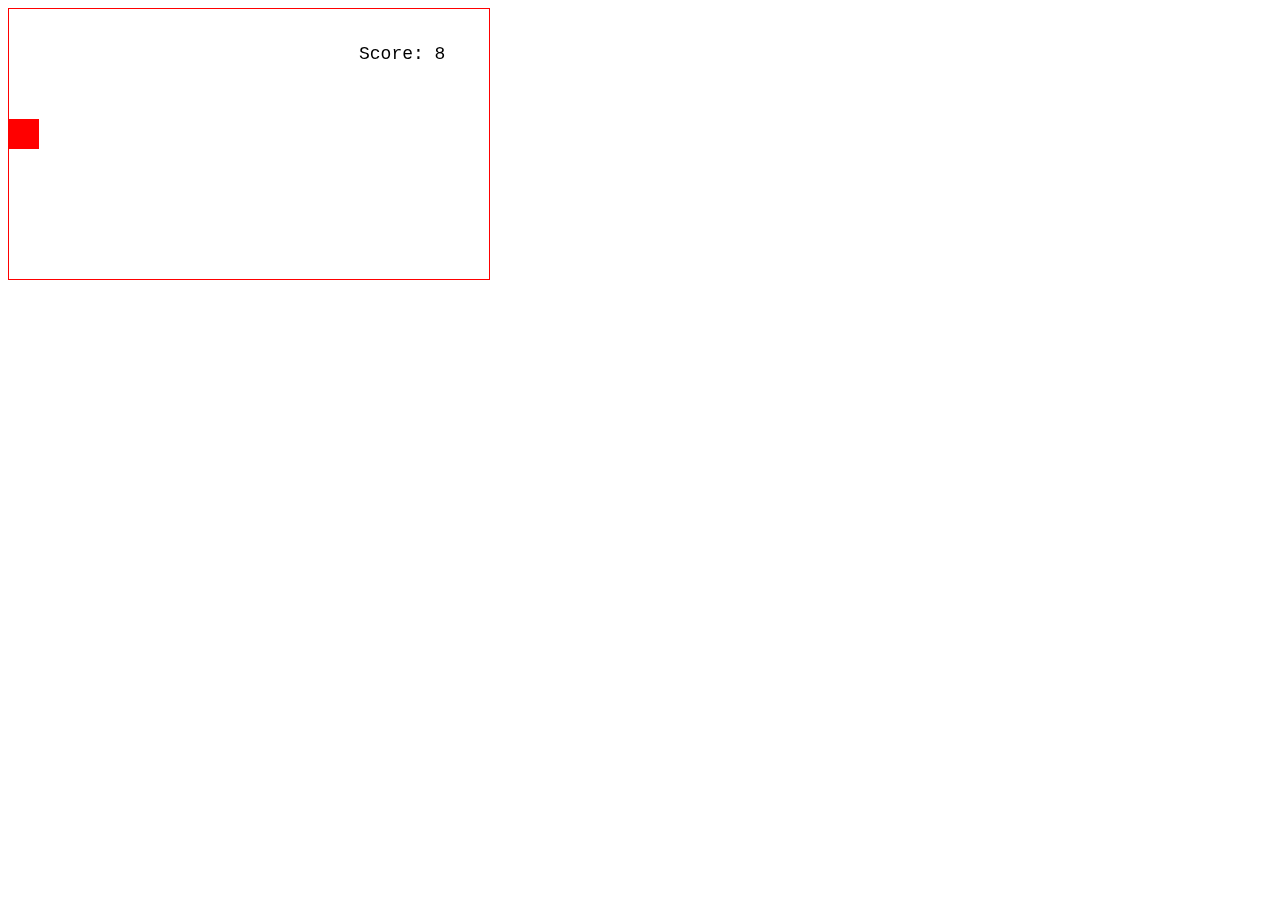
<file: 03-code-along/index.html>
<!DOCTYPE html>
<html lang="en">
<head>
  <meta charset="UTF-8">
  <meta http-equiv="X-UA-Compatible" content="IE=edge">
  <meta name="viewport" content="width=device-width, initial-scale=1.0">
  <title>Animations Code Along</title>
  <link rel="stylesheet" href="./styles/style.css">
  <script src="./scripts/index.js" defer></script>
</head>
<body>
  <!-- começando vazio -->
  <!-- <button>START</button> -->
</body>
</html>
</file>
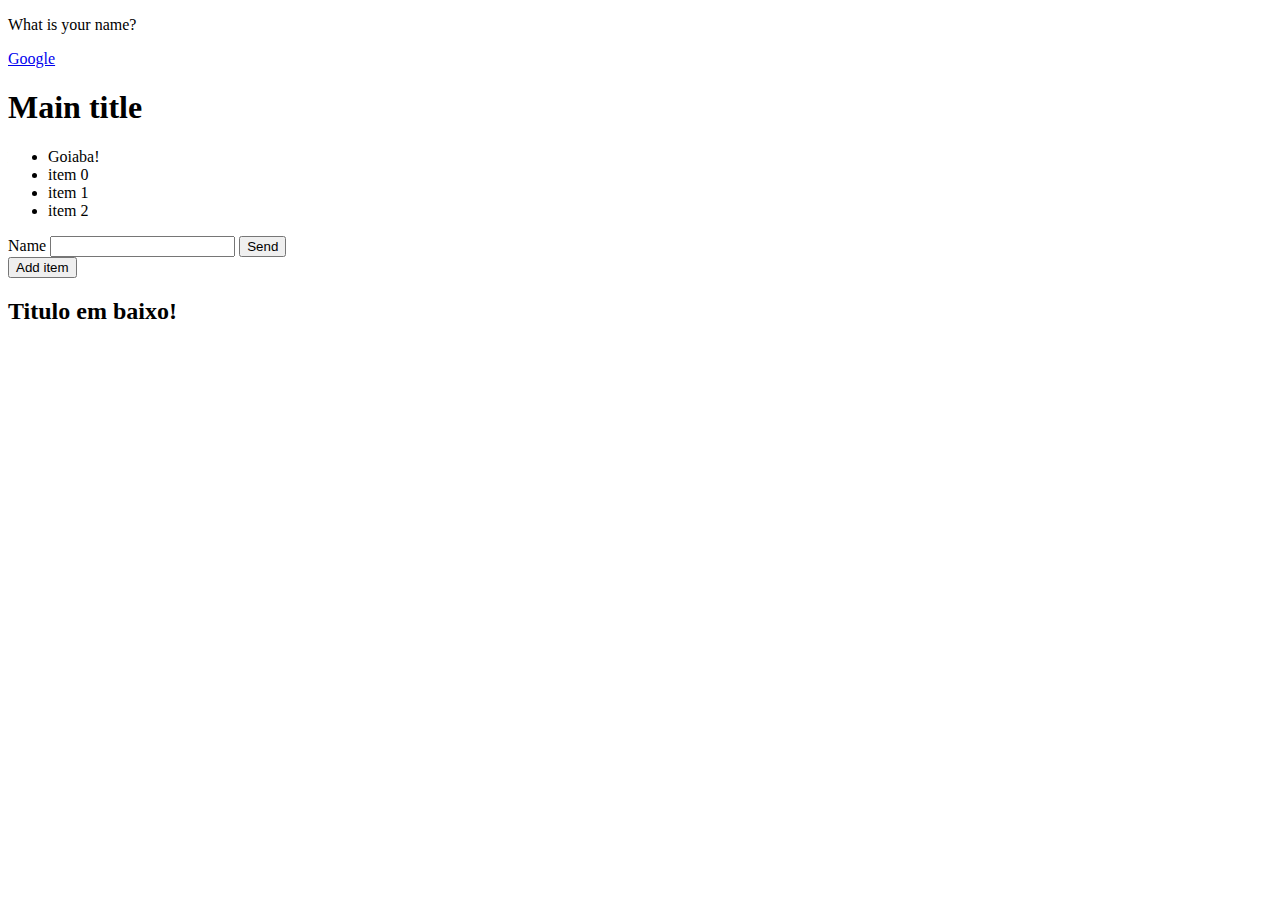
<file: 01-dom/dom-manipulation/index.html>
<!DOCTYPE html>
<html lang="en">
  <head>
    <meta charset="UTF-8" />
    <title>DOM Manipulation</title>
  </head>
  <body>
    <p id="paragraph">What is your name?</p>
    <a href="https://www.google.com" id="google-link" class="link">Google</a>

    <div id="content">
      <h1 id="title">Main title</h1>
      <ul id="item-list">
      </ul>
    </div>

    <div>
      <label for="username">Name</label>
      <input name="username" id="username" type="text" />
      <button id="send-btn">Send</button>
    </div>

    <button id="add-item-button">Add item</button>

    <!-- make sure you load .js file in the end so it executes when the DOM is ready -->
    <script src="index.js"></script>
  </body>
</html>
</file>
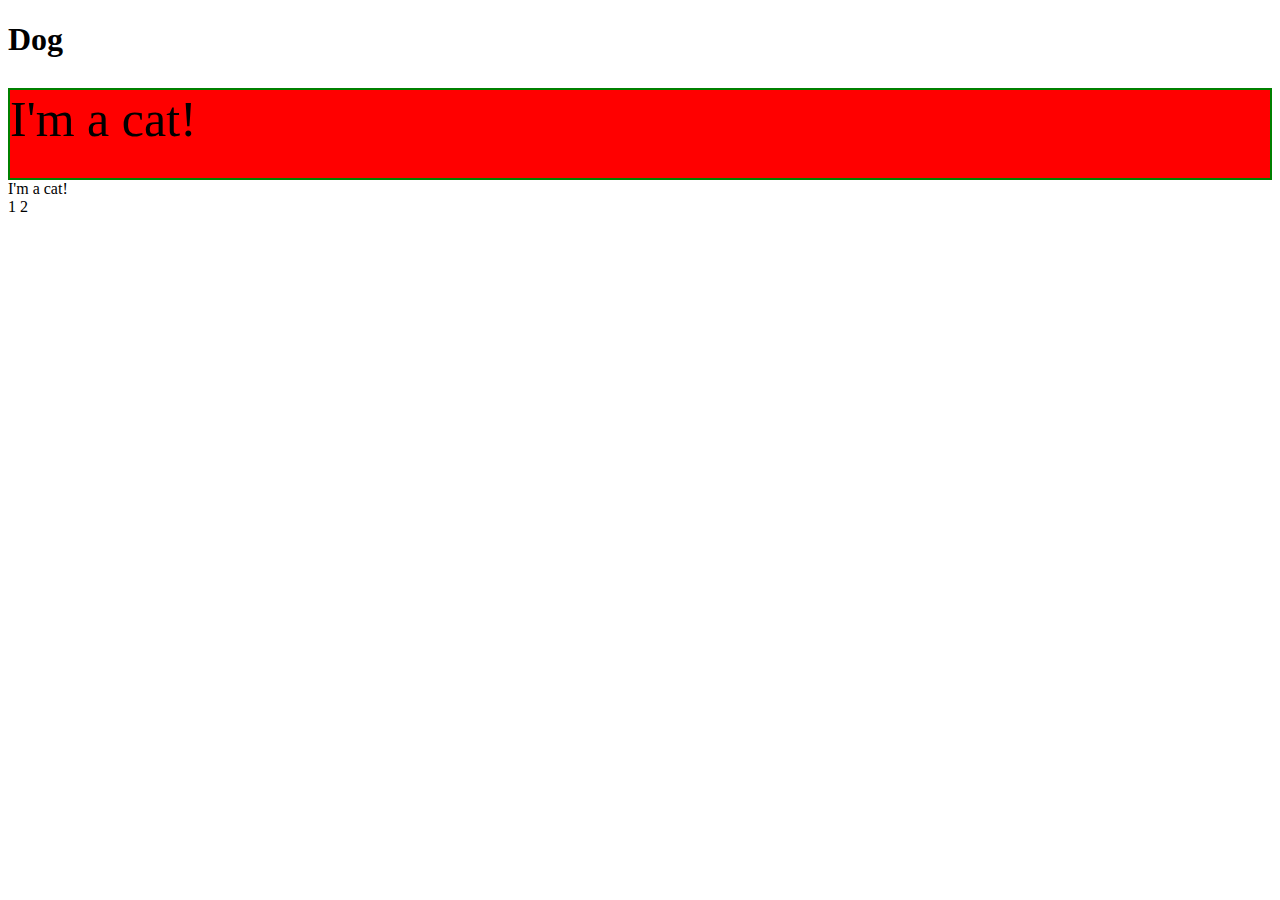
<file: 01-dom/dom/dom.html>
<!DOCTYPE html>
<html lang="en">
<head>
  <meta charset="UTF-8">
  <meta http-equiv="X-UA-Compatible" content="IE=edge">
  <meta name="viewport" content="width=device-width, initial-scale=1.0">
  <title>DOM</title>
  <script src="./dom.js" defer></script>
</head>
<body>
  <h1>Dog</h1>
  <div id="cat"></div>
  <div id="other"></div>
  <div id='other' class="mouse"></div>
  <div class="mouse white"></div>
  <div class="mouse"></div>
  <span>1</span>
  <span>2</span>
  <div class="hello"></div>
</body>
</html>
</file>
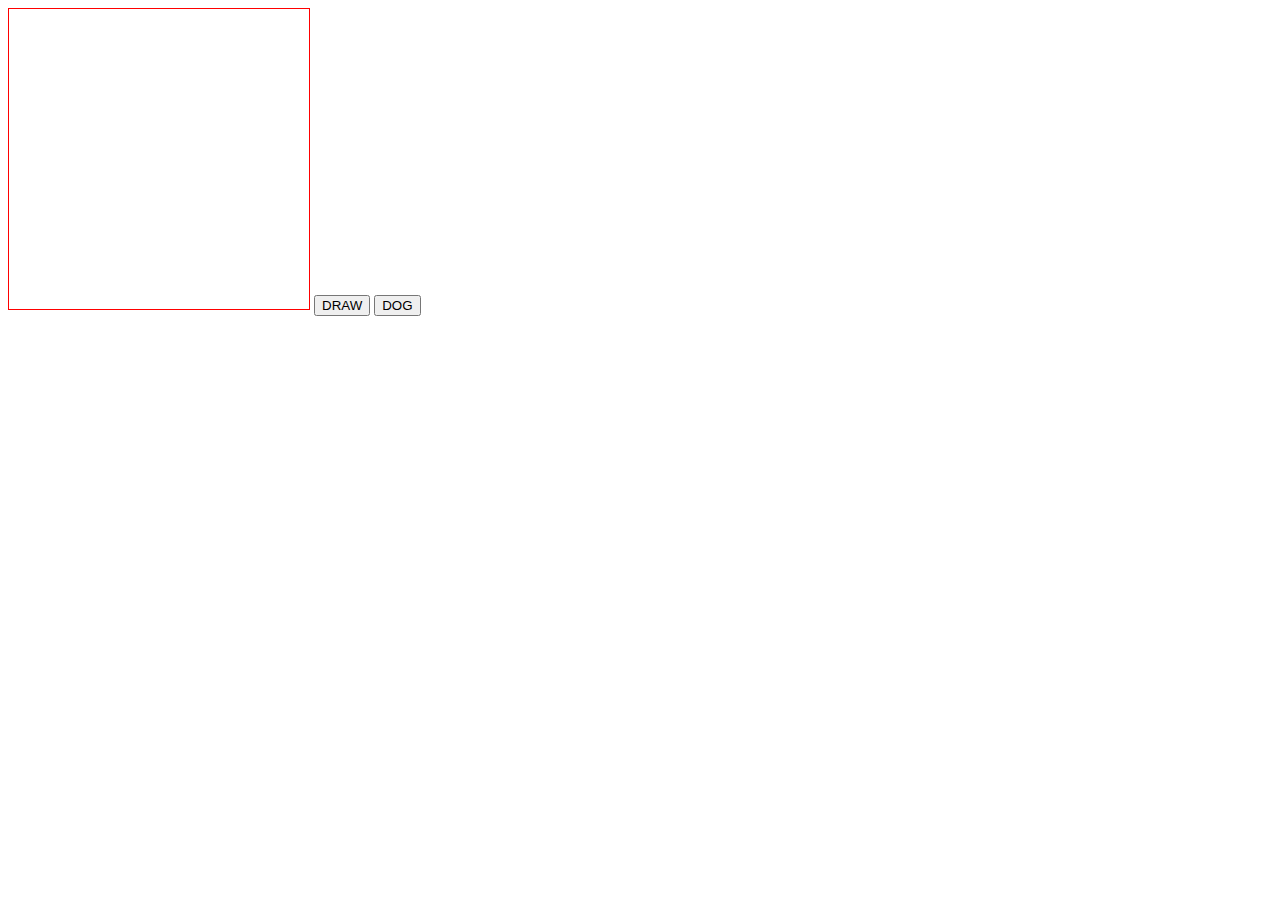
<file: 02-canvas/canvas-basics/intro.html>
<!DOCTYPE html>
<html lang="en">
<head>
  <meta charset="UTF-8">
  <meta http-equiv="X-UA-Compatible" content="IE=edge">
  <meta name="viewport" content="width=device-width, initial-scale=1.0">
  <title>Canvas Basics</title>
  <link rel="stylesheet" href="./styles/style.css">
  <script src="./scripts/intro.js" defer></script>
  <script src="./scripts/index.js" defer></script>
</head>
<body>

  <canvas width="300" height="300" id="canvas-example"></canvas>
  <button id="draw-btn">DRAW</button>
  <button id="dog-btn">DOG</button>
  <!-- <img src='./images/download.jpg' /> -->
  
</body>
</html>
</file>
<file: 03-code-along/styles/style.css>
canvas {
  border: 1px solid red;
}
</file>
<file: 02-canvas/canvas-basics/styles/style.css>
#canvas-example {
  border: 1px solid red;
}
</file>
